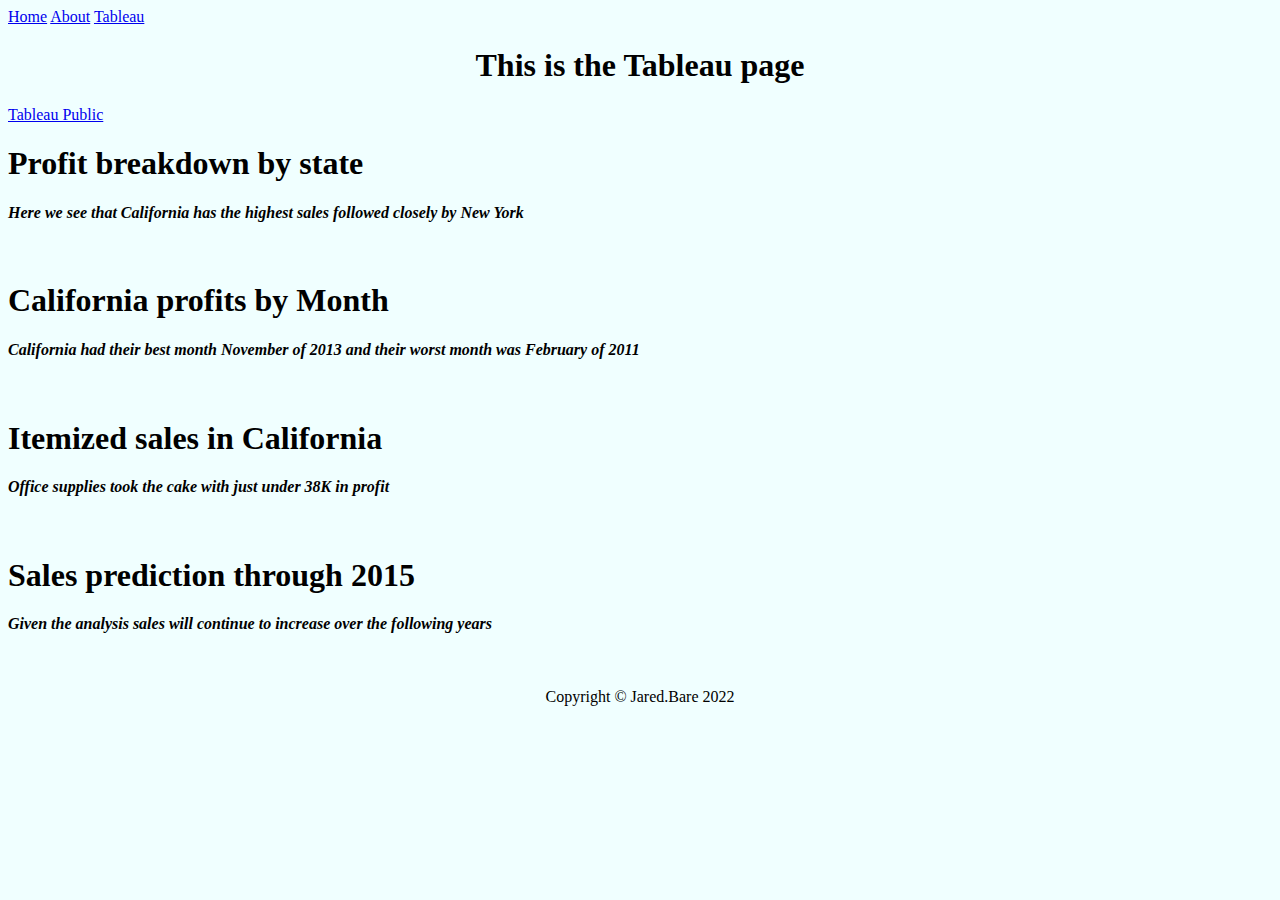
<file: html/Tableau.html>
<!--Jared Bare 4/16/22-->
<!DOCTYPE html>

  
<head>
    <link href="../css/bootstyles.css" rel="stylesheet"/>
    <title>Jared Bare - Tableau Page</title>
    
    <a href="../html/index.html">Home</a>
    <a href="../html/about.html">About</a>
    <a href="../html/Tableau.html">Tableau</a>


    <h1 class="headcenter">This is the Tableau page</h1>
    <a href="https://public.tableau.com/en-us/s/">Tableau Public</a>
</head>

<body>
    <h1>Profit breakdown by state</h1>
    <div class='tableauPlaceholder' id='viz1650123635293' style='position: relative'><noscript><a href='#'><img alt='Sheet 1 ' src='https:&#47;&#47;public.tableau.com&#47;static&#47;images&#47;85&#47;85QHGPQ8Z&#47;1_rss.png' style='border: none' /></a></noscript><object class='tableauViz'  style='display:none;'><param name='host_url' value='https%3A%2F%2Fpublic.tableau.com%2F' /> <param name='embed_code_version' value='3' /> <param name='path' value='shared&#47;85QHGPQ8Z' /> <param name='toolbar' value='yes' /><param name='static_image' value='https:&#47;&#47;public.tableau.com&#47;static&#47;images&#47;85&#47;85QHGPQ8Z&#47;1.png' /> <param name='animate_transition' value='yes' /><param name='display_static_image' value='yes' /><param name='display_spinner' value='yes' /><param name='display_overlay' value='yes' /><param name='display_count' value='yes' /><param name='language' value='en-US' /></object></div>                <script type='text/javascript'>                    var divElement = document.getElementById('viz1650123635293');                    var vizElement = divElement.getElementsByTagName('object')[0];                    vizElement.style.width='100%';vizElement.style.height=(divElement.offsetWidth*0.75)+'px';                    var scriptElement = document.createElement('script');                    scriptElement.src = 'https://public.tableau.com/javascripts/api/viz_v1.js';                    vizElement.parentNode.insertBefore(scriptElement, vizElement);                </script>
    <h4 class="hello">Here we see that California has the highest sales followed closely by New York</h4>
    <br>
    <h1>California profits by Month</h1>
    <div class='tableauPlaceholder' id='viz1650124128689' style='position: relative'><noscript><a href='#'><img alt='Sheet 2 ' src='https:&#47;&#47;public.tableau.com&#47;static&#47;images&#47;Fi&#47;FinalTableau_16501235357930&#47;Sheet2&#47;1_rss.png' style='border: none' /></a></noscript><object class='tableauViz'  style='display:none;'><param name='host_url' value='https%3A%2F%2Fpublic.tableau.com%2F' /> <param name='embed_code_version' value='3' /> <param name='site_root' value='' /><param name='name' value='FinalTableau_16501235357930&#47;Sheet2' /><param name='tabs' value='no' /><param name='toolbar' value='yes' /><param name='static_image' value='https:&#47;&#47;public.tableau.com&#47;static&#47;images&#47;Fi&#47;FinalTableau_16501235357930&#47;Sheet2&#47;1.png' /> <param name='animate_transition' value='yes' /><param name='display_static_image' value='yes' /><param name='display_spinner' value='yes' /><param name='display_overlay' value='yes' /><param name='display_count' value='yes' /><param name='language' value='en-US' /></object></div>                <script type='text/javascript'>                    var divElement = document.getElementById('viz1650124128689');                    var vizElement = divElement.getElementsByTagName('object')[0];                    vizElement.style.width='100%';vizElement.style.height=(divElement.offsetWidth*0.75)+'px';                    var scriptElement = document.createElement('script');                    scriptElement.src = 'https://public.tableau.com/javascripts/api/viz_v1.js';                    vizElement.parentNode.insertBefore(scriptElement, vizElement);                </script>
    <h4 class="hello">California had their best month November of 2013 and their worst month was February of 2011</h4>
    <br>
    <h1>Itemized sales in California</h1>
    <div class='tableauPlaceholder' id='viz1650124199120' style='position: relative'><noscript><a href='#'><img alt='Sheet 3 ' src='https:&#47;&#47;public.tableau.com&#47;static&#47;images&#47;Fi&#47;FinalTableau_16501235357930&#47;Sheet3&#47;1_rss.png' style='border: none' /></a></noscript><object class='tableauViz'  style='display:none;'><param name='host_url' value='https%3A%2F%2Fpublic.tableau.com%2F' /> <param name='embed_code_version' value='3' /> <param name='site_root' value='' /><param name='name' value='FinalTableau_16501235357930&#47;Sheet3' /><param name='tabs' value='no' /><param name='toolbar' value='yes' /><param name='static_image' value='https:&#47;&#47;public.tableau.com&#47;static&#47;images&#47;Fi&#47;FinalTableau_16501235357930&#47;Sheet3&#47;1.png' /> <param name='animate_transition' value='yes' /><param name='display_static_image' value='yes' /><param name='display_spinner' value='yes' /><param name='display_overlay' value='yes' /><param name='display_count' value='yes' /><param name='language' value='en-US' /></object></div>                <script type='text/javascript'>                    var divElement = document.getElementById('viz1650124199120');                    var vizElement = divElement.getElementsByTagName('object')[0];                    vizElement.style.width='100%';vizElement.style.height=(divElement.offsetWidth*0.75)+'px';                    var scriptElement = document.createElement('script');                    scriptElement.src = 'https://public.tableau.com/javascripts/api/viz_v1.js';                    vizElement.parentNode.insertBefore(scriptElement, vizElement);                </script>
    <h4 class="hello">Office supplies took the cake with just under 38K in profit</h4>
    <br>
    <h1>Sales prediction through 2015</h1>
    <div class='tableauPlaceholder' id='viz1650124230776' style='position: relative'><noscript><a href='#'><img alt='Sheet 4 ' src='https:&#47;&#47;public.tableau.com&#47;static&#47;images&#47;Fi&#47;FinalTableau_16501235357930&#47;Sheet4&#47;1_rss.png' style='border: none' /></a></noscript><object class='tableauViz'  style='display:none;'><param name='host_url' value='https%3A%2F%2Fpublic.tableau.com%2F' /> <param name='embed_code_version' value='3' /> <param name='site_root' value='' /><param name='name' value='FinalTableau_16501235357930&#47;Sheet4' /><param name='tabs' value='no' /><param name='toolbar' value='yes' /><param name='static_image' value='https:&#47;&#47;public.tableau.com&#47;static&#47;images&#47;Fi&#47;FinalTableau_16501235357930&#47;Sheet4&#47;1.png' /> <param name='animate_transition' value='yes' /><param name='display_static_image' value='yes' /><param name='display_spinner' value='yes' /><param name='display_overlay' value='yes' /><param name='display_count' value='yes' /><param name='language' value='en-US' /></object></div>                <script type='text/javascript'>                    var divElement = document.getElementById('viz1650124230776');                    var vizElement = divElement.getElementsByTagName('object')[0];                    vizElement.style.width='100%';vizElement.style.height=(divElement.offsetWidth*0.75)+'px';                    var scriptElement = document.createElement('script');                    scriptElement.src = 'https://public.tableau.com/javascripts/api/viz_v1.js';                    vizElement.parentNode.insertBefore(scriptElement, vizElement);                </script>
    <h4 class="hello">Given the analysis sales will continue to increase over the following years</h4>
    <br>
    
    
    <div class="footer">
        <div class="headcenter" class="container"><p class="m-0 small">Copyright &copy; Jared.Bare 2022</p></div>
    </div>

</body>




</html>
</file>
<file: css/bootstyles.css>
body{
    background-color: azure;
}

.headcenter{
    text-align: center;
}

.footer{
    bottom: 5px;
    height: 50px;
    left: 5px;
    right: 5px;
}

.hello{
    font-style: italic;
}
</file>
